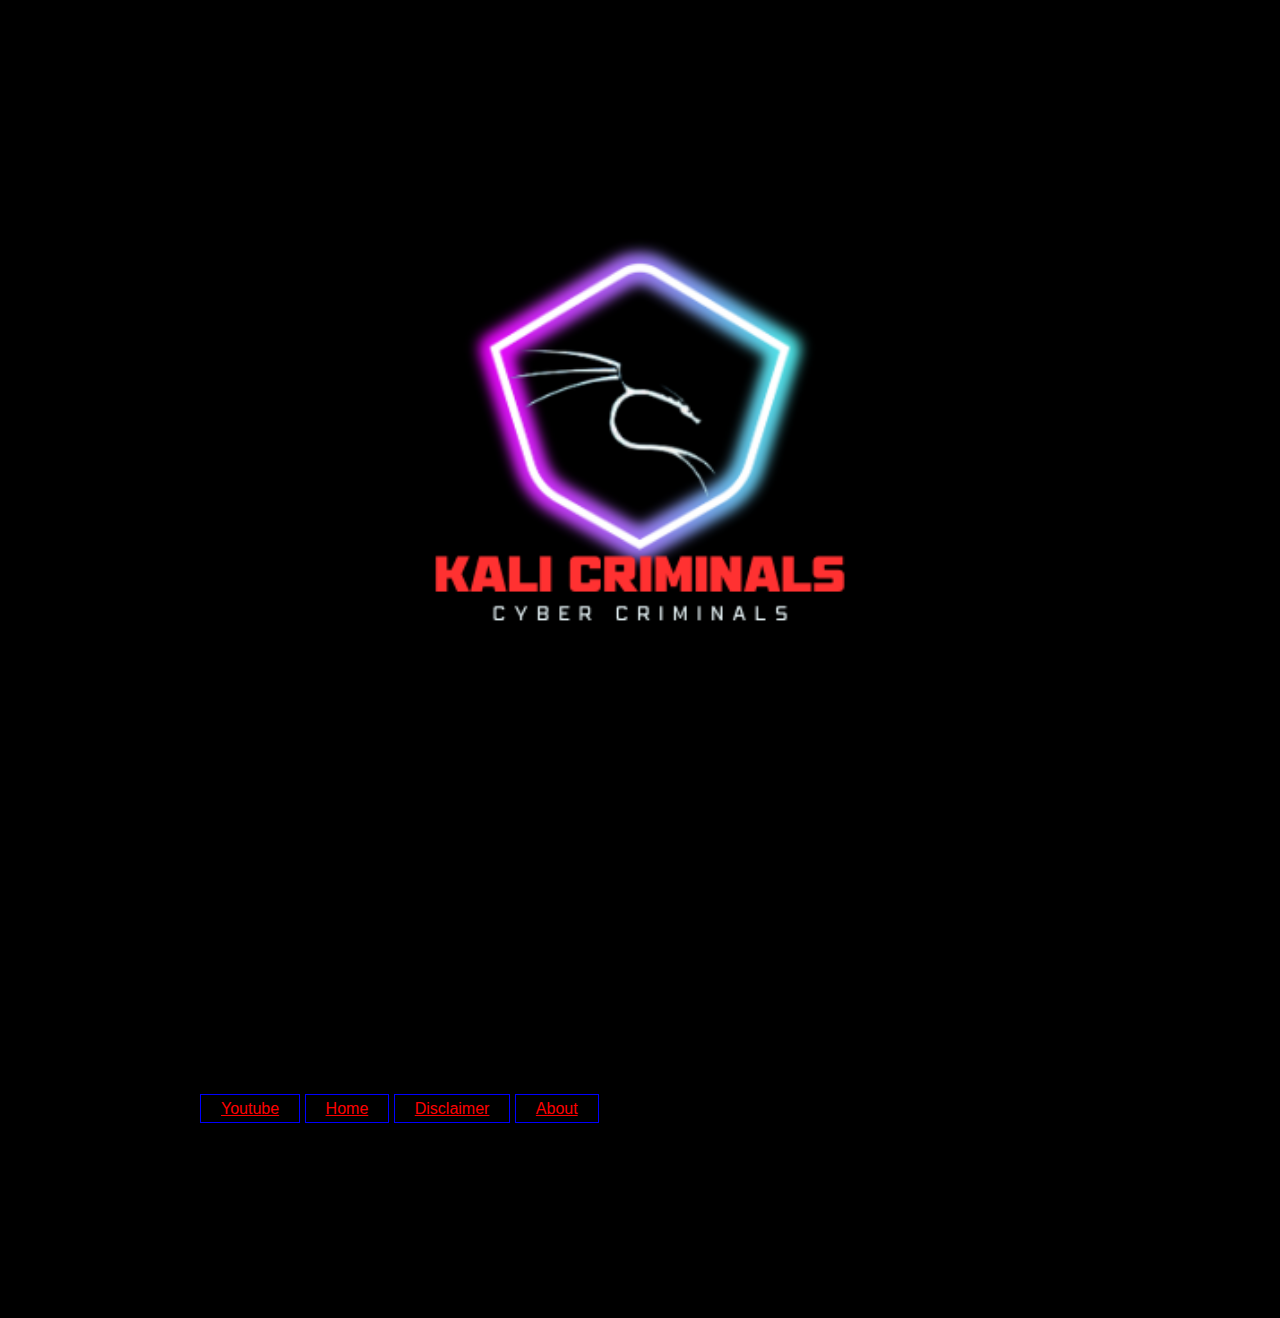
<file: Kali Crimimnal/Index.html>
<!DOCTYPE html>
<html>
<head>
    <title>Kali Criminals Home</title>
    <link rel="stylesheet" type="text/css" href="css/style.css">
    
</head>
<body>
    <div class="main"></div>
        <ul>
            <li><a href="https://www.youtube.com/@Kali_criminals">Youtube</a></li>
            <li><a href="#">Home</a></li>
            <li><a href="Webpages/Disclaimer/Disclaimer.html">Disclaimer</a></li>
            <li><a href="Webpages/About/About.html">About</a></li>
        </ul>


       
</body>
</html>
</file>
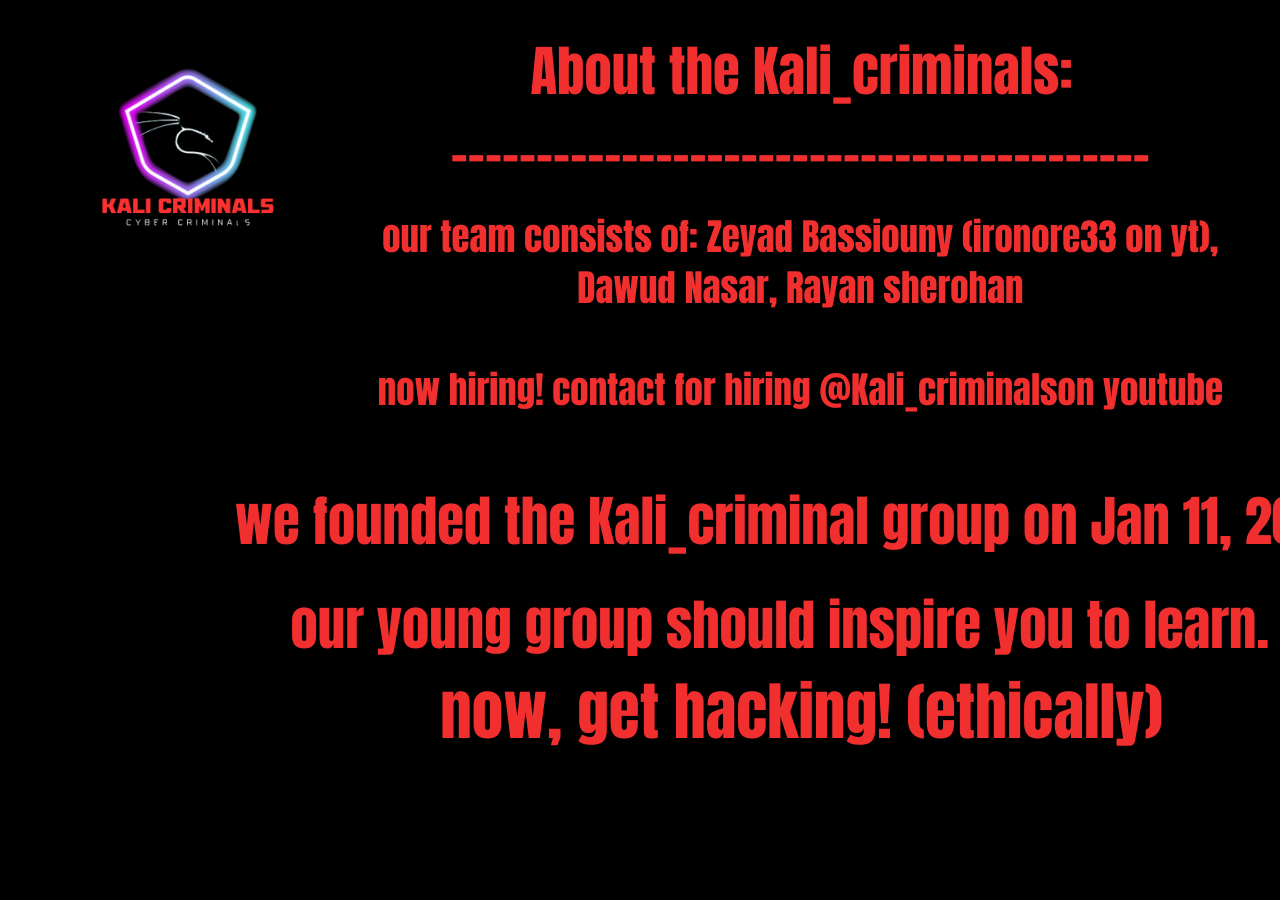
<file: Kali Crimimnal/Webpages/About/About.html>
<!DOCTYPE html>
<html>
<head>
    <title>About Kali Criminals</title>
    <link rel="stylesheet" type="text/css" href="About.css">


</head>
<body>
    <div class="main"></div>
        


</body>
</html>
</file>
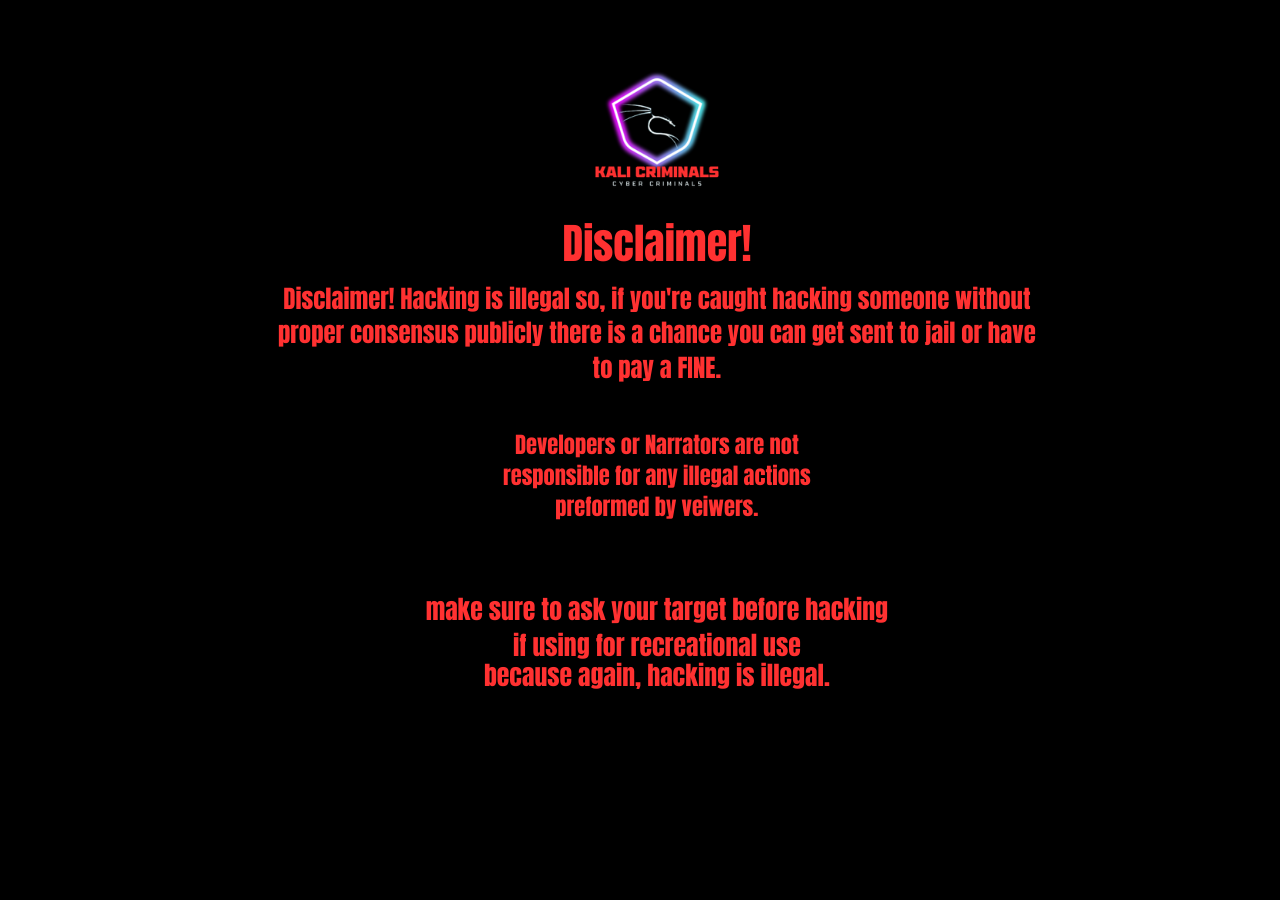
<file: Kali Crimimnal/Webpages/Disclaimer/Disclaimer.html>
<!Doctype html>
<html>
<head>
    <title>Disclaimer</title>
    <link rel="stylesheet" type="text/css" href="DisclaimerCss.css">

</head>
<body>
    
    <div class="main"></div>
        <div class="head">
            
             


        </div>    

        <div class="body">
            



        </div>
        
        <ul>
            




        </ul>




</body>
</html>
</file>
<file: Kali Crimimnal/css/style.css>
*{
    margin: 0;
    padding: 0;
    box-sizing: border-box;
    font-family: sans-serif;
}

div{
    
    background-color: black;
    background-image: url(../images/KaliLinux.png);
    height: 100vh;
    width: auto;
    background-size: 70%;
    background-position: center;
    background-repeat: no-repeat;


}



ul{
    list-style-type: none;
    margin-bottom: 0px;
    padding: 200px;
    background-color: #000;

}

ul li{
    display: inline-block;
}

ul li a{
    
    text-decoration: serif;
    color: red;
    padding: 5px 20px;
    border: 1px solid blue;
    transition: 0.6 ease;
}

ul li a:hover{
    background-color: #ff0000;
    color: #000;
}

ul li.active a{
    background-color: red;
}
</file>
<file: Kali Crimimnal/Webpages/About/About.css>
*{
    margin: 0; 
    padding: 0;
    box-sizing: border-box;
    font-family: sans-serif;
    background-image: url(Aboutus.png);

    background-color: black;
    background-repeat: no-repeat;
}
</file>
<file: Kali Crimimnal/Webpages/Disclaimer/DisclaimerCss.css>
*{
    margin: 0; 
    padding: 0;
    box-sizing: border-box;
    font-family: sans-serif;
    background-image: url(Disclaimer!images/Disclaimer!.png);
    
    
    background-color: black;
    background-repeat: no-repeat;
    
}
</file>
